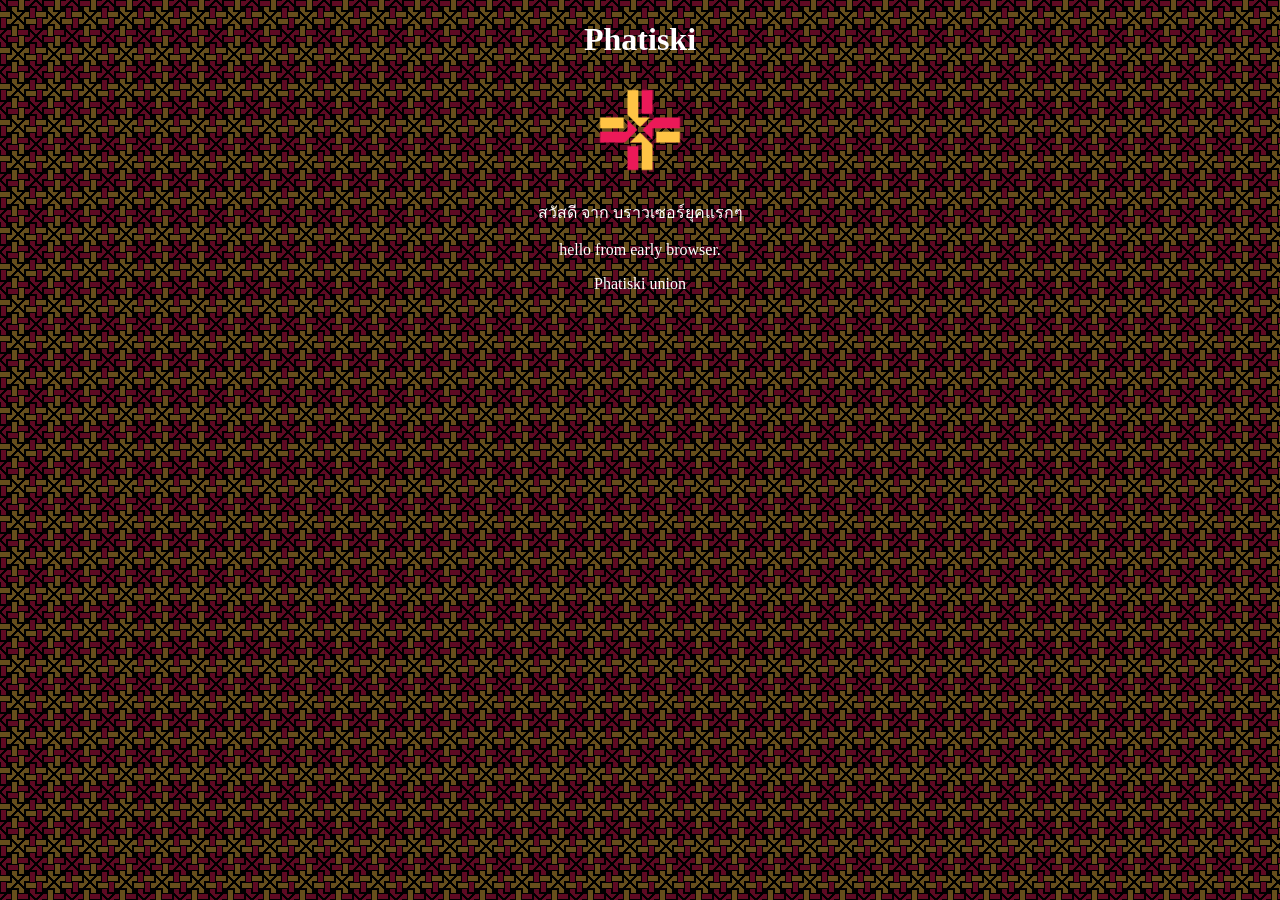
<file: lite/lite.index.html>
<!DOCTYPE HTML>
<html>
    <head>
        <meta charset="UTF-16LE">
        <meta name="viewport" content="width=device-width, initial-scale=1.0">
        <title>Phatiski lite</title>
    </head>
    <body background="./png-bg/sensory-star.bg-mt.png" bgcolor="black" text="white" width="400px" height="300px">
        <header align="center">
            <h1>Phatiski</h1>
            <!-- <img alt="      mm mm      \n      MM MM      \n      qM \"\"      \n MMMM .'V'.dMMMM \n mmmmmp'.'q mmmm \n \"\"\"\"'.dMb. \"\"\"\" \n      mm MM      \n      MM MM      \n      \"\" \"\"      \n" src="./png-bg/sensory-star.logo.png" width="100px" height="100px" /> -->
            <img alt="sensory-star" src="./png-bg/sensory-star.logo.png" width="100px" height="100px" />
        </header>
        <main align="center">
            <p lang="th">สวัสดี จาก บราวเซอร์ยุคแรกๆ</p>
            <p lang="en">hello from early browser.</p>
        </main>
        <footer align="center">
            Phatiski union
        </footer>
    </body>
</html>
</file>
